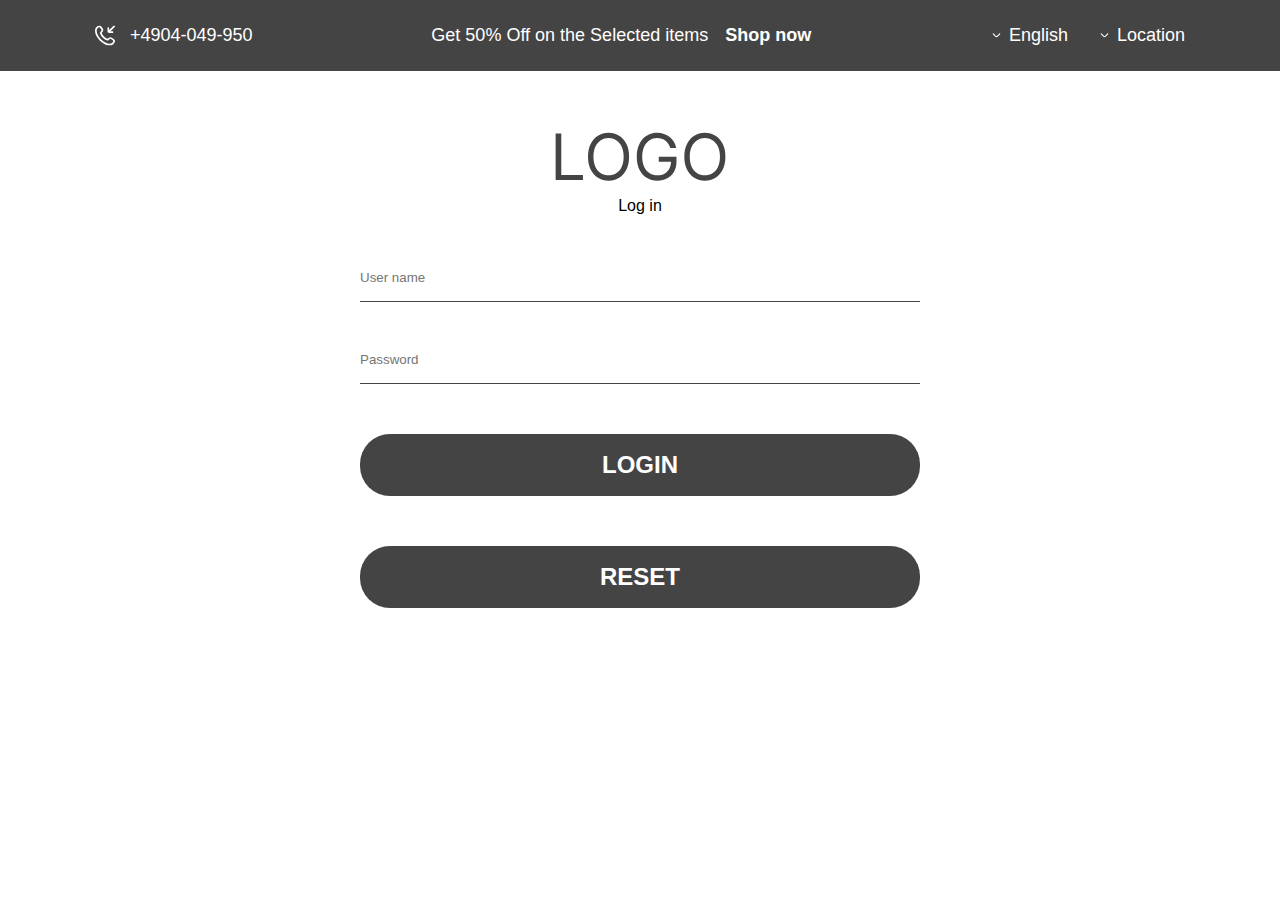
<file: login.html>
<!DOCTYPE html>
<html lang="en">

<head>
    <meta charset="UTF-8">
    <meta name="viewport" content="width=device-width, initial-scale=1.0">
    <link rel="stylesheet" href="./login.css">
    <title>Login</title>
</head>

<body>
    <div class="header1">
        <div class="phone-number">
            <img src="./images/fi-rr-call-incoming.svg" alt="">
            <p>+4904-049-950</p>
        </div>
        <div class="some-info">
            <p>Get 50% Off on the Selected items</p>
            <!-- <img src="./images/Rectangle 31.svg" alt=""> -->
            <a href="#">Shop now</a>
        </div>
        <div class="extra-info">
            <div class="extra-1">
                <img src="./images/fi-rr-angle-small-down.svg" alt="">
                <p>English</p>
            </div>
            <div class="extra-2">
                <img src="./images/fi-rr-angle-small-down.svg" alt="">
                <p>Location</p>
            </div>
        </div>
    </div>
    <div class="logo">
        <img src="./images/logo3.svg" alt="">
        <a href="#">Log in</a>
    </div>
    <form>
        <div class="input-wrapper">
            <input type="text" name="user" id="user" placeholder="User name">
            <input type="password" name="password" id="password" placeholder="Password">
            <button type="submit">LOGIN</button>
            <button type="reset">RESET</button>
        </div>
    </form>

    <script>
        const username = document.getElementsByName("user")[0];
        const password = document.getElementsByName("password")[0];
        const form = document.querySelector('form')
        const loginBtn = document.querySelector('button')



        let user, passw;

        init()

        function toglleBtn() {
            if (user && passw) {
                loginBtn.disabled = true;
            } else {
                loginBtn.disabled = false;
            }
        }
        function init() {
            redirect()
            

            username.oninput = function (event) {
                user = event.target.value.trim()
                if (user === '') {
                    loginBtn.disabled = true
                } else {
                    loginBtn.disabled = false
                }
            }
            password.oninput = function (event) {
                passw = event.target.value.trim()
                if (passw === '') {
                    loginBtn.disabled = true
                } else {
                    loginBtn.disabled = false
                }
            }
            form.onsubmit = async function (event) {
                event.preventDefault()


                const result = await login()
                saveToken(result.token)
                redirect()
            }

        }



        async function login() {
            const response = await fetch('https://fakestoreapi.com/auth/login', {
                method: 'POST',
                body: JSON.stringify({
                    username: user,
                    password: passw
                }),
                headers: {
                    "Content-Type": "application/json"
                }

            })
            const result = await response.json()

            return result
        }
        function saveToken(token) {
            localStorage.setItem("token", token)
        }

        function redirect() {
           
            const token = localStorage.getItem('token')
            if(token){
                window.location.href = 'http://127.0.0.1:5500/index.html'
            }
        }
        

    </script>
</body>

</html>
</file>
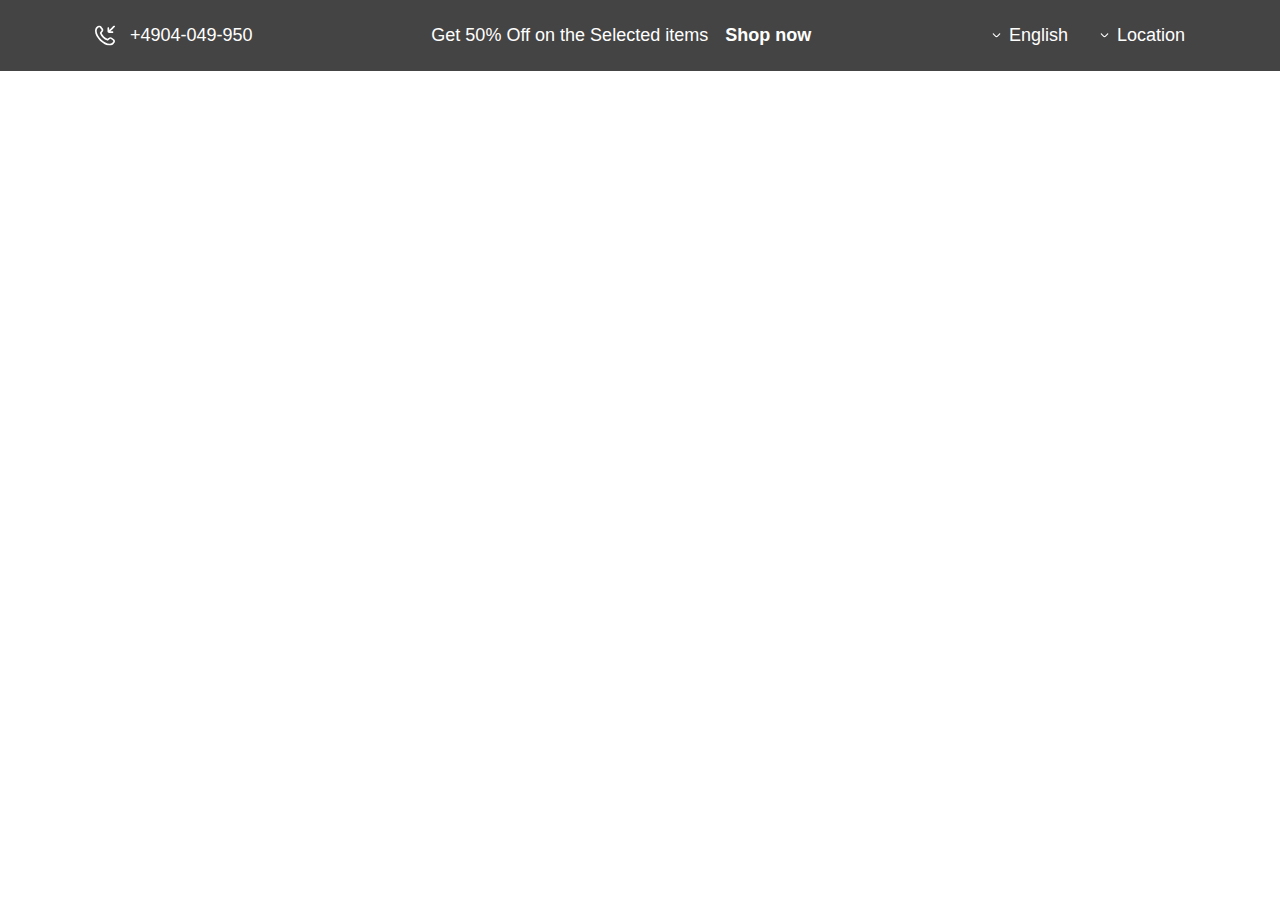
<file: product.html>
<!DOCTYPE html>
<html lang="en">
<head>
    <meta charset="UTF-8">
    <meta name="viewport" content="width=device-width, initial-scale=1.0">
    <link rel="stylesheet" href="./login.css">

    <title>Product</title>
</head>
<body>
    <div class="header1">
        <div class="phone-number">
            <img src="./images/fi-rr-call-incoming.svg" alt="">
            <p>+4904-049-950</p>
        </div>
        <div class="some-info">
            <p>Get 50% Off on the Selected items</p>
            <!-- <img src="./images/Rectangle 31.svg" alt=""> -->
            <a href="#">Shop now</a>
        </div>
        <div class="extra-info">
            <div class="extra-1">
                <img src="./images/fi-rr-angle-small-down.svg" alt="">
                <p>English</p>
            </div>
            <div class="extra-2">
                <img src="./images/fi-rr-angle-small-down.svg" alt="">
                <p>Location</p>
            </div>
        </div>
    </div>
    <div class="product-title">
        
    </div>
    <script>
        init()
         async function init(){
            const productId = getId()
            const product = await fetchProduct(productId)
            render(product)
        }

        function getId(){
            const queryString = window.location.search;
            const urlParams = new URLSearchParams(queryString)
            const id = urlParams.get('id')

            return id
        }
        async function fetchProduct(id){
            const response = await fetch(`https://fakestoreapi.com/products/${id}`)
            const result = await response.json()
            return result
        }
        function render(product){
            const div = document.createElement('div')
            div.className = 'product'
            const title = document.createElement('p')
            const price = document.createElement('strong')

            price.textContent = product.price
            title.textContent = product.title

            const img = document.createElement('img')
            img.src = product.image
            
            document.body.append(div)
            div.append(img)
            div.append(title)
            div.append(price)
        }
        
        

        

    </script>
</body>
</html>
</file>
<file: login.css>
*{
    margin: 0;
    padding: 0;
    box-sizing: border-box;
}
html{
    font-size: 10px;
}
p,a{
    font-family: "Inter", sans-serif;
}
.phone-number p{
    color: #fff;
    font-size: 1.8rem;
}
.phone-number{
    gap: 15px;
    display: flex;
    align-items: centerd;
    padding-block: 25px;
    padding-left: 95px;
}
.header1{
    display: flex;
    justify-content: space-between;
    background-color: #454444;
}
.some-info{
    display: flex;
    align-items: center;
    gap: 17px;

}
.some-info p{
    font-size: 1.8rem;
    color: #FFFFFF;
}
.some-info a{
    font-size: 1.8rem;
    font-weight: 700;
    text-decoration: none;
    color: #fff;
   
}
.extra-info{
    padding-right: 95px;
    display: flex;
    align-items: center;
    gap: 30px;
}
.extra-1, .extra-2{
    display: flex;
    
}
.extra-info p{
    font-size: 1.8rem;
    color: #FFFFFF;
    margin-left: 6px;
}
.logo{
    display: flex;
    align-items: center;
    flex-direction: column;
    justify-content: center;
    margin-top: 61px;
    gap: 16px;
}
a{
    font-size: 1.6rem;
    text-decoration: none;
    color: #000000;
    font-weight: 500;
}
.input-wrapper{
    display: flex;
    flex-direction: column;
    align-items: center;
    justify-content: center;
    gap: 50px;
    max-width: 600px;
    margin: auto;
    margin-top: 55px;
    padding-inline: 20px;
}

input{
    border: none;
    outline: none;
    border-bottom: 1px solid #454444;
    width: 100%;
    padding-bottom: 16px; 
}
input:focus{
    border-bottom: 1px solid rgb(33, 33, 254) ;
}
form button{
    width:  100%;
    padding: 17px 262px;
    font-size: 2.4rem;
    font-weight: 700;
    color: #FFFFFF;
    font-family: "Inter", sans-serif;
    border-radius: 30px;
    background-color: #454444;
    border: none;
    cursor: pointer;
    padding-inline: 20px;
}






@media only screen and (max-width: 1035px){
    html{
        font-size: 9px;
    }
    .phone-number{
        padding-left: 50px;
    }
    .extra-info{
        padding-right: 50px;
    }
    nav{
        padding-inline: 20px;
    }

}
@media only screen and (max-width: 850px){
    html{
        font-size: 8px;
    }
    .phone-number{
        padding-left: 50px;
        padding-block: 10px;
    }
    .extra-info{
        padding-right: 50px;
        gap: 15px;
    }
     .some-info{
        display: none;
     }
    nav{
        padding-inline: 10px;
    }
    .nav-bar{
        display: none;
    }
    .header2{
        padding-inline: 50px;
    }
    .header3{
        padding-inline: 50px;
    }
}
@media only screen and (max-width: 450px){
    html{
        font-size: 7px;
    }
    .phone-number{
        padding-left: 20px;
        padding-block: 10px;
    }
    .extra-info{
        padding-right: 20px;
        gap: 10px;
    }
    .header2{
        padding-inline: 20px;
    }
    .header3{
        padding-inline: 20px;
    }
}
@media only screen and (max-width: 550px){
    .search{
        display: none;
    }
    nav{
        margin-top: 20px;
    }
}
</file>
